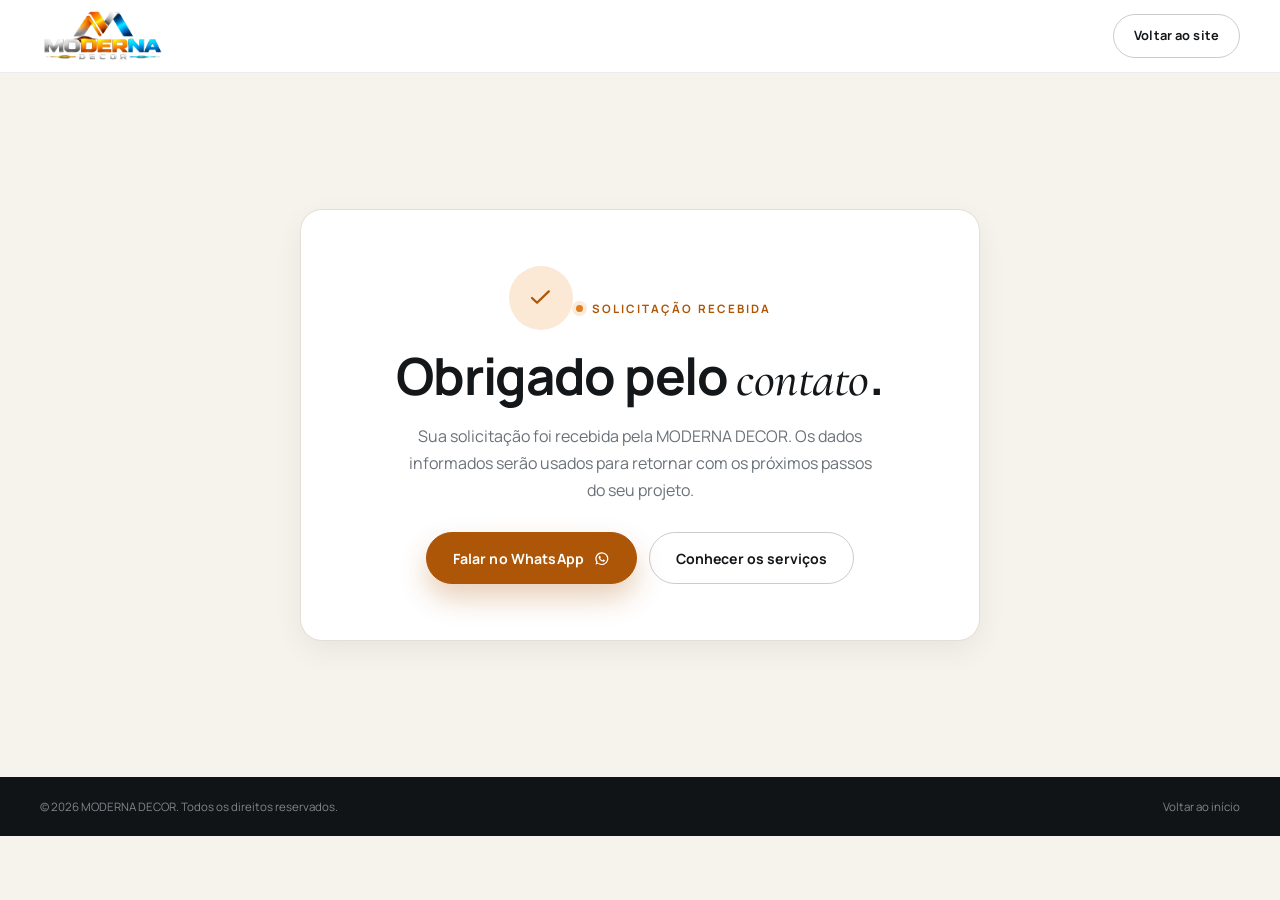
<file: obrigado.html>
<!DOCTYPE html>
<html lang="pt-BR">
<head>
  <meta charset="UTF-8">
  <meta name="viewport" content="width=device-width, initial-scale=1.0">
  <meta name="robots" content="noindex, nofollow">
  <title>Solicitação recebida | MODERNA DECOR</title>
  <meta name="description" content="Solicitação de orçamento recebida pela MODERNA DECOR.">
  <meta name="theme-color" content="#111417">
  <link rel="icon" href="assets/images/marca/favicon.ico" sizes="any">
  <link rel="icon" type="image/png" sizes="32x32" href="assets/images/marca/favicon-32.png">
  <link rel="apple-touch-icon" href="assets/images/marca/apple-touch-icon.png">
  <link rel="preload" href="assets/fonts/manrope-latin.woff2" as="font" type="font/woff2" crossorigin>
  <link rel="preload" href="assets/fonts/cormorant-garamond-italic-latin.woff2" as="font" type="font/woff2" crossorigin>
  <link rel="stylesheet" href="css/styles.css">
</head>
<body>
  <header class="site-header thanks-header">
    <div class="container site-header__inner">
      <a class="brand" href="index.html" aria-label="MODERNA DECOR — página inicial">
        <img src="assets/images/marca/logo-transparente.png" width="680" height="315" alt="MODERNA DECOR">
      </a>
      <a class="btn btn--outline btn--small" href="index.html">Voltar ao site</a>
    </div>
  </header>

  <main class="thanks-page">
    <div class="container">
      <div class="thanks-card">
        <span class="thanks-card__icon" aria-hidden="true">
          <svg viewBox="0 0 24 24" fill="none"><path d="m5 12.5 4.2 4L19 7" stroke="currentColor" stroke-width="1.9" stroke-linecap="round" stroke-linejoin="round"/></svg>
        </span>
        <p class="eyebrow"><span class="eyebrow__dot"></span>Solicitação recebida</p>
        <h1>Obrigado pelo <em>contato</em>.</h1>
        <p>Sua solicitação foi recebida pela MODERNA DECOR. Os dados informados serão usados para retornar com os próximos passos do seu projeto.</p>
        <div class="thanks-card__actions">
          <a class="btn btn--brand" href="https://wa.me/5571984430235" target="_blank" rel="noopener noreferrer">
            Falar no WhatsApp
            <svg aria-hidden="true" viewBox="0 0 24 24"><path fill="currentColor" d="M12.04 2a9.9 9.9 0 0 0-8.5 15l-1.1 4 4.1-1.08A9.9 9.9 0 1 0 12.04 2Zm0 18.02a8.1 8.1 0 0 1-4.12-1.13l-.3-.18-2.43.64.65-2.37-.2-.31a8.1 8.1 0 1 1 6.4 3.35Zm4.44-6.07c-.24-.12-1.44-.71-1.66-.79-.22-.08-.39-.12-.55.12-.16.24-.63.79-.77.95-.14.16-.28.18-.53.06a6.62 6.62 0 0 1-1.94-1.2 7.3 7.3 0 0 1-1.34-1.67c-.14-.24-.02-.37.1-.49.11-.11.24-.28.36-.42.12-.14.16-.24.24-.4.08-.16.04-.3-.02-.42-.06-.12-.55-1.32-.75-1.8-.2-.47-.4-.4-.55-.41h-.47c-.16 0-.42.06-.64.3-.22.24-.84.82-.84 2s.86 2.32.98 2.48c.12.16 1.69 2.58 4.1 3.62.57.25 1.02.4 1.37.51.58.18 1.1.16 1.51.1.46-.07 1.42-.58 1.62-1.14.2-.56.2-1.04.14-1.14-.06-.1-.22-.16-.46-.28Z"/></svg>
          </a>
          <a class="btn btn--outline" href="index.html#servicos">Conhecer os serviços</a>
        </div>
      </div>
    </div>
  </main>

  <footer class="thanks-footer">
    <div class="container">
      <p>© 2026 MODERNA DECOR. Todos os direitos reservados.</p>
      <a href="index.html">Voltar ao início</a>
    </div>
  </footer>
</body>
</html>
</file>
<file: css/styles.css>
@font-face {
  font-family: "Manrope";
  src: url("../assets/fonts/manrope-latin.woff2") format("woff2");
  font-weight: 200 800;
  font-style: normal;
  font-display: swap;
}
@font-face {
  font-family: "Cormorant Garamond";
  src: url("../assets/fonts/cormorant-garamond-latin.woff2") format("woff2");
  font-weight: 300 700;
  font-style: normal;
  font-display: swap;
}
@font-face {
  font-family: "Cormorant Garamond";
  src: url("../assets/fonts/cormorant-garamond-italic-latin.woff2") format("woff2");
  font-weight: 300 700;
  font-style: italic;
  font-display: swap;
}

:root {
  --brand: #e07f1e;
  --brand-dark: #ad5608;
  --brand-deep: #8f4708;
  --brand-soft: #fbe9d6;
  --ink: #14171a;
  --ink-soft: #2a2f34;
  --muted: #6b7178;
  --line: #e4ded4;
  --line-dark: #2b3035;
  --cream: #f6f2ec;
  --cream-2: #efe8dd;
  --white: #ffffff;
  --dark: #111417;
  --dark-2: #171b1f;
  --dark-3: #1e2429;
  --font-sans: "Manrope", "Segoe UI", system-ui, -apple-system, sans-serif;
  --font-serif: "Cormorant Garamond", Georgia, "Times New Roman", serif;
  --container: 1200px;
  --radius-sm: 10px;
  --radius: 16px;
  --radius-lg: 22px;
  --shadow-sm: 0 10px 30px rgba(17, 20, 23, 0.06);
  --shadow: 0 24px 60px rgba(17, 20, 23, 0.12);
  --header-h: 84px;
  --ease: cubic-bezier(0.22, 0.61, 0.36, 1);
}

*,
*::before,
*::after {
  box-sizing: border-box;
}

html {
  scroll-behavior: smooth;
  scroll-padding-top: calc(var(--header-h) + 18px);
  -webkit-text-size-adjust: 100%;
}

body {
  margin: 0;
  font-family: var(--font-sans);
  font-size: 16px;
  line-height: 1.65;
  color: var(--ink-soft);
  background: var(--cream);
  -webkit-font-smoothing: antialiased;
  overflow-x: hidden;
}

body.menu-open,
body.lightbox-open {
  overflow: hidden;
}

img {
  display: block;
  max-width: 100%;
  height: auto;
}

a {
  color: inherit;
  text-decoration: none;
}

button,
input,
select,
textarea {
  font: inherit;
  color: inherit;
}

button {
  cursor: pointer;
}

h1, h2, h3, h4, p, figure, ul, ol {
  margin: 0;
}

h1, h2, h3, h4 {
  font-family: var(--font-sans);
  font-weight: 700;
  line-height: 1.08;
  letter-spacing: -0.025em;
  color: var(--ink);
}

h1 em, h2 em, h3 em {
  font-family: var(--font-serif);
  font-style: italic;
  font-weight: 500;
  letter-spacing: -0.01em;
}

ul, ol {
  padding: 0;
  list-style: none;
}

svg {
  width: 1em;
  height: 1em;
  flex: none;
}

::selection {
  background: var(--brand);
  color: #fff;
}

:focus-visible {
  outline: 2px solid var(--brand);
  outline-offset: 3px;
}

[hidden] {
  display: none !important;
}

.visually-hidden {
  position: absolute !important;
  width: 1px;
  height: 1px;
  padding: 0;
  margin: -1px;
  overflow: hidden;
  clip: rect(0 0 0 0);
  white-space: nowrap;
  border: 0;
}

.svg-sprite {
  position: absolute;
  width: 0;
  height: 0;
  overflow: hidden;
}

.skip-link {
  position: fixed;
  top: 12px;
  left: 12px;
  z-index: 200;
  padding: 10px 18px;
  border-radius: 999px;
  background: var(--brand);
  color: #fff;
  font-weight: 700;
  transform: translateY(-160%);
  transition: transform 0.25s var(--ease);
}
.skip-link:focus {
  transform: translateY(0);
}

.container {
  width: min(100% - 48px, var(--container));
  margin-inline: auto;
}

.eyebrow {
  display: inline-flex;
  align-items: center;
  gap: 9px;
  font-size: 0.72rem;
  font-weight: 700;
  letter-spacing: 0.18em;
  text-transform: uppercase;
  color: var(--brand-dark);
}
.eyebrow__dot {
  width: 7px;
  height: 7px;
  border-radius: 50%;
  background: var(--brand);
  box-shadow: 0 0 0 4px rgba(224, 127, 30, 0.16);
}
.eyebrow--light {
  color: #f5c99a;
}

.tag {
  display: inline-flex;
  align-items: center;
  width: fit-content;
  padding: 6px 12px;
  border-radius: 999px;
  border: 1px solid var(--line);
  background: var(--cream);
  color: var(--muted);
  font-size: 0.68rem;
  font-weight: 700;
  letter-spacing: 0.1em;
  text-transform: uppercase;
}
.tag--brand {
  border-color: rgba(224, 127, 30, 0.28);
  background: var(--brand-soft);
  color: var(--brand-deep);
}

.btn {
  display: inline-flex;
  align-items: center;
  justify-content: center;
  gap: 10px;
  min-height: 52px;
  padding: 0 26px;
  border: 1px solid transparent;
  border-radius: 999px;
  font-size: 0.88rem;
  font-weight: 700;
  letter-spacing: 0.01em;
  text-align: center;
  transition: background 0.25s var(--ease), color 0.25s var(--ease),
    border-color 0.25s var(--ease), transform 0.25s var(--ease),
    box-shadow 0.25s var(--ease);
}
.btn svg {
  font-size: 1.1em;
  transition: transform 0.25s var(--ease);
}
.btn:hover svg {
  transform: translateX(3px);
}
.btn--brand {
  background: var(--brand-dark);
  border-color: var(--brand-dark);
  color: #fff;
  box-shadow: 0 14px 28px rgba(173, 86, 8, 0.28);
}
.btn--brand:hover {
  background: var(--brand-deep);
  border-color: var(--brand-deep);
  box-shadow: 0 18px 34px rgba(143, 71, 8, 0.34);
}
.btn--outline {
  background: transparent;
  border-color: rgba(20, 23, 26, 0.22);
  color: var(--ink);
}
.btn--outline:hover {
  border-color: var(--brand);
  color: var(--brand-dark);
}
.btn--ghost-light {
  background: rgba(255, 255, 255, 0.06);
  border-color: rgba(255, 255, 255, 0.36);
  color: #fff;
  backdrop-filter: blur(6px);
}
.btn--ghost-light:hover {
  background: rgba(255, 255, 255, 0.14);
  border-color: #fff;
}
.btn--small {
  min-height: 44px;
  padding: 0 20px;
  font-size: 0.8rem;
}
.btn--full {
  width: 100%;
}
.btn:active {
  transform: translateY(1px);
}

.text-link {
  display: inline-flex;
  align-items: center;
  gap: 8px;
  font-size: 0.82rem;
  font-weight: 700;
  color: var(--brand-dark);
}
.text-link svg {
  transition: transform 0.25s var(--ease);
}
.text-link:hover svg {
  transform: translateX(4px);
}

.check-list {
  display: grid;
  grid-template-columns: repeat(2, minmax(0, 1fr));
  gap: 10px 18px;
}
.check-list li {
  display: flex;
  align-items: flex-start;
  gap: 9px;
  font-size: 0.84rem;
  line-height: 1.45;
  color: var(--ink-soft);
}
.check-list svg {
  margin-top: 3px;
  color: var(--brand-dark);
  font-size: 1em;
}

.section {
  position: relative;
  padding: 96px 0;
}
.section--light {
  background: var(--cream);
}
.section--white {
  background: var(--white);
}
.section--before {
  background: linear-gradient(180deg, #f2ece3 0%, #f7f3ed 100%);
}
.section--contact {
  background: var(--cream);
}
.section--dark {
  background: var(--dark);
  color: #b9c0c6;
}
.section--dark h2,
.section--dark h3 {
  color: #fff;
}

.section-heading {
  display: grid;
  grid-template-columns: minmax(0, 1.35fr) minmax(280px, 0.65fr);
  gap: 24px 64px;
  align-items: end;
  margin-bottom: 52px;
}
.section-heading .eyebrow {
  margin-bottom: 16px;
}
.section-heading h2 {
  font-size: clamp(2rem, 3.6vw, 3.35rem);
  max-width: 18ch;
}
.section-heading__text {
  max-width: 46ch;
  font-size: 0.96rem;
  line-height: 1.7;
  color: var(--muted);
  padding-bottom: 4px;
}
.section-heading--light .section-heading__text {
  color: #9aa2a9;
}
.section-heading--light .section-heading__text,
.section-heading--light p {
  color: #9aa2a9;
}

.section-note {
  margin-top: 28px;
  font-size: 0.76rem;
  color: var(--muted);
  text-align: center;
}

.subheading {
  display: flex;
  align-items: end;
  justify-content: space-between;
  gap: 24px;
  margin: 72px 0 28px;
  padding-top: 36px;
  border-top: 1px solid var(--line);
}
.subheading .eyebrow {
  margin-bottom: 10px;
}
.subheading h3 {
  font-size: clamp(1.5rem, 2.2vw, 2rem);
}
.subheading p {
  max-width: 42ch;
  font-size: 0.88rem;
  color: var(--muted);
  text-align: right;
}

.topbar {
  background: var(--dark);
  color: #b7bec4;
  font-size: 0.74rem;
  letter-spacing: 0.02em;
}
.topbar__inner {
  display: flex;
  align-items: center;
  justify-content: space-between;
  gap: 20px;
  min-height: 38px;
}
.topbar__area,
.topbar__links,
.topbar__links a {
  display: flex;
  align-items: center;
  gap: 7px;
}
.topbar__links {
  gap: 22px;
}
.topbar a {
  transition: color 0.2s var(--ease);
}
.topbar a:hover {
  color: #fff;
}
.topbar svg {
  font-size: 0.95rem;
  color: var(--brand);
}

.site-header {
  position: sticky;
  top: 0;
  z-index: 100;
  background: rgba(255, 255, 255, 0.98);
  border-bottom: 1px solid rgba(20, 23, 26, 0.08);
  transition: box-shadow 0.3s var(--ease), background 0.3s var(--ease);
}
.site-header.is-scrolled {
  box-shadow: 0 12px 30px rgba(17, 20, 23, 0.09);
  background: rgba(255, 255, 255, 0.99);
}
.site-header__inner {
  display: flex;
  align-items: center;
  justify-content: space-between;
  gap: 24px;
  min-height: var(--header-h);
}
.brand {
  display: inline-flex;
  align-items: center;
  flex: none;
}
.brand img {
  width: auto;
  height: 58px;
}
.main-nav {
  display: flex;
  align-items: center;
  gap: 28px;
}
.main-nav a {
  position: relative;
  font-size: 0.78rem;
  font-weight: 700;
  letter-spacing: 0.07em;
  text-transform: uppercase;
  color: var(--ink-soft);
  padding: 6px 0;
  transition: color 0.2s var(--ease);
}
.main-nav a::after {
  content: "";
  position: absolute;
  left: 0;
  bottom: 0;
  width: 100%;
  height: 2px;
  background: var(--brand);
  transform: scaleX(0);
  transform-origin: left;
  transition: transform 0.25s var(--ease);
}
.main-nav a:hover {
  color: var(--brand-dark);
}
.main-nav a:hover::after {
  transform: scaleX(1);
}
.site-header__actions {
  display: flex;
  align-items: center;
  gap: 12px;
  flex: none;
}
.menu-toggle {
  display: none;
  width: 46px;
  height: 46px;
  padding: 0;
  border: 1px solid var(--line);
  border-radius: 50%;
  background: transparent;
  position: relative;
}
.menu-toggle span {
  position: absolute;
  left: 13px;
  width: 18px;
  height: 2px;
  background: var(--ink);
  transition: transform 0.25s var(--ease), top 0.25s var(--ease), opacity 0.2s;
}
.menu-toggle span:first-child {
  top: 18px;
}
.menu-toggle span:last-child {
  top: 24px;
}
.menu-toggle[aria-expanded="true"] span:first-child {
  top: 21px;
  transform: rotate(45deg);
}
.menu-toggle[aria-expanded="true"] span:last-child {
  top: 21px;
  transform: rotate(-45deg);
}

.mobile-menu {
  position: fixed;
  inset: 0;
  z-index: 90;
  background: var(--dark);
  color: #fff;
  padding: calc(var(--header-h) + 40px) 24px 40px;
  overflow-y: auto;
  opacity: 0;
  visibility: hidden;
  transform: translateY(-12px);
  transition: opacity 0.3s var(--ease), transform 0.3s var(--ease), visibility 0.3s;
}
.mobile-menu.is-open {
  opacity: 1;
  visibility: visible;
  transform: none;
}
.mobile-menu__inner {
  max-width: 520px;
  margin: 0 auto;
}
.mobile-menu__eyebrow {
  font-size: 0.68rem;
  font-weight: 700;
  letter-spacing: 0.2em;
  text-transform: uppercase;
  color: var(--brand);
  margin-bottom: 18px;
}
.mobile-menu__nav {
  display: flex;
  flex-direction: column;
  margin-bottom: 28px;
}
.mobile-menu__nav a {
  padding: 14px 0;
  border-bottom: 1px solid var(--line-dark);
  font-size: 1.45rem;
  font-weight: 600;
  letter-spacing: -0.02em;
  color: #fff;
}
.mobile-menu__nav a:hover {
  color: var(--brand);
}
.mobile-menu__contact {
  display: flex;
  flex-wrap: wrap;
  gap: 12px 22px;
  margin-bottom: 28px;
  font-size: 0.86rem;
  color: #b7bec4;
}
.mobile-menu__contact a {
  display: inline-flex;
  align-items: center;
  gap: 8px;
}
.mobile-menu__contact svg {
  color: var(--brand);
  font-size: 1.05rem;
}

.hero {
  position: relative;
  min-height: clamp(620px, 84vh, 820px);
  display: flex;
  align-items: flex-end;
  overflow: hidden;
  background: var(--dark);
}
.hero__slides,
.hero__slide,
.hero__scrim {
  position: absolute;
  inset: 0;
}
.hero__slide {
  opacity: 0;
  transition: opacity 1.1s var(--ease);
}
.hero__slide.is-active {
  opacity: 1;
}
.hero__slide img {
  width: 100%;
  height: 100%;
  object-fit: cover;
  transform: scale(1.04);
  transition: transform 7s linear;
}
.hero__slide.is-active img {
  transform: scale(1);
  animation: hero-zoom 8s linear both;
}
@keyframes hero-zoom {
  from {
    transform: scale(1.08);
  }
  to {
    transform: scale(1);
  }
}
.hero__scrim {
  background:
    linear-gradient(90deg, rgba(8, 10, 12, 0.86) 0%, rgba(8, 10, 12, 0.62) 42%, rgba(8, 10, 12, 0.12) 78%),
    linear-gradient(0deg, rgba(8, 10, 12, 0.7) 0%, rgba(8, 10, 12, 0) 45%);
}
.hero__inner {
  position: relative;
  z-index: 2;
  display: flex;
  align-items: flex-end;
  justify-content: space-between;
  gap: 40px;
  padding-top: calc(var(--header-h) + 40px);
  padding-bottom: 56px;
}
.hero__content {
  max-width: 660px;
  padding-bottom: 18px;
}
.hero__content .eyebrow {
  margin-bottom: 20px;
}
.hero h1 {
  color: #fff;
  font-size: clamp(2.5rem, 5.3vw, 4.9rem);
  line-height: 1.02;
  letter-spacing: -0.035em;
  margin-bottom: 24px;
}
.hero h1 em {
  color: #f4c48d;
}
.hero__lead {
  max-width: 54ch;
  color: rgba(255, 255, 255, 0.8);
  font-size: clamp(0.98rem, 1.25vw, 1.1rem);
  line-height: 1.7;
  margin-bottom: 30px;
}
.hero__actions {
  display: flex;
  flex-wrap: wrap;
  gap: 12px;
  margin-bottom: 26px;
}
.hero__badges {
  display: flex;
  flex-wrap: wrap;
  gap: 10px 22px;
}
.hero__badges li {
  display: inline-flex;
  align-items: center;
  gap: 8px;
  font-size: 0.76rem;
  font-weight: 600;
  color: rgba(255, 255, 255, 0.7);
}
.hero__badges svg {
  color: var(--brand);
}

.hero__control {
  display: flex;
  flex-direction: column;
  align-items: flex-end;
  gap: 14px;
  flex: none;
}
.hero__caption {
  text-align: right;
  color: #fff;
}
.hero__caption-label {
  display: block;
  font-size: 0.64rem;
  font-weight: 700;
  letter-spacing: 0.18em;
  text-transform: uppercase;
  color: rgba(255, 255, 255, 0.55);
  margin-bottom: 4px;
}
.hero__caption strong {
  font-family: var(--font-serif);
  font-size: 1.25rem;
  font-style: italic;
  font-weight: 500;
}
.hero__nav {
  display: flex;
  align-items: center;
  gap: 12px;
}
.hero__arrow {
  display: inline-flex;
  align-items: center;
  justify-content: center;
  width: 42px;
  height: 42px;
  border: 1px solid rgba(255, 255, 255, 0.3);
  border-radius: 50%;
  background: rgba(255, 255, 255, 0.06);
  color: #fff;
  transition: background 0.2s var(--ease), border-color 0.2s var(--ease);
}
.hero__arrow:hover {
  background: var(--brand-dark);
  border-color: var(--brand-dark);
}
.hero__dots {
  display: flex;
  align-items: center;
  gap: 8px;
}
.hero__dots button {
  width: 7px;
  height: 7px;
  padding: 0;
  border: 0;
  border-radius: 99px;
  background: rgba(255, 255, 255, 0.38);
  transition: width 0.25s var(--ease), background 0.25s var(--ease);
}
.hero__dots button.is-active {
  width: 24px;
  background: var(--brand);
}

.trust {
  background: var(--cream);
  border-bottom: 1px solid var(--line);
}
.trust__grid {
  display: grid;
  grid-template-columns: repeat(4, minmax(0, 1fr));
}
.trust__item {
  display: flex;
  align-items: center;
  gap: 14px;
  padding: 26px 22px;
  border-right: 1px solid var(--line);
}
.trust__item:first-child {
  border-left: 1px solid var(--line);
}
.trust__icon {
  display: inline-flex;
  align-items: center;
  justify-content: center;
  width: 42px;
  height: 42px;
  flex: none;
  border-radius: 50%;
  background: #fff;
  border: 1px solid var(--line);
  color: var(--brand-dark);
  font-size: 1.15rem;
}
.trust__item strong {
  display: block;
  font-size: 0.8rem;
  font-weight: 800;
  color: var(--ink);
  line-height: 1.3;
}
.trust__item span:not(.trust__icon) {
  display: block;
  font-size: 0.72rem;
  color: var(--muted);
  margin-top: 2px;
}

.noscript-note {
  padding: 16px 24px;
  background: var(--brand-soft);
  color: var(--brand-deep);
  text-align: center;
  font-size: 0.86rem;
}
.feature-grid {
  display: grid;
  grid-template-columns: repeat(2, minmax(0, 1fr));
  gap: 26px;
}
.feature-card {
  display: flex;
  flex-direction: column;
  background: var(--white);
  border: 1px solid var(--line);
  border-radius: var(--radius-lg);
  overflow: hidden;
  box-shadow: var(--shadow-sm);
  transition: transform 0.35s var(--ease), box-shadow 0.35s var(--ease);
}
.feature-card:hover {
  transform: translateY(-4px);
  box-shadow: var(--shadow);
}
.feature-card__media {
  position: relative;
  aspect-ratio: 3 / 2;
  overflow: hidden;
  background: var(--cream-2);
}
.feature-card__media img {
  width: 100%;
  height: 100%;
  object-fit: cover;
  transition: transform 0.7s var(--ease);
}
.feature-card:hover .feature-card__media img {
  transform: scale(1.035);
}
.media-badge {
  position: absolute;
  left: 16px;
  bottom: 16px;
  padding: 7px 13px;
  border-radius: 999px;
  background: rgba(17, 20, 23, 0.82);
  color: #fff;
  font-size: 0.66rem;
  font-weight: 700;
  letter-spacing: 0.12em;
  text-transform: uppercase;
  backdrop-filter: blur(6px);
}
.media-badge span {
  color: var(--brand);
}
.feature-card__body {
  display: flex;
  flex-direction: column;
  align-items: flex-start;
  gap: 16px;
  padding: 30px 32px 34px;
}
.feature-card__body h3 {
  font-size: clamp(1.45rem, 2.1vw, 1.85rem);
}
.feature-card__body > p {
  font-size: 0.9rem;
  line-height: 1.7;
  color: var(--muted);
}
.feature-card__body .check-list {
  width: 100%;
  margin: 2px 0 6px;
}
.feature-card__body .btn {
  margin-top: 4px;
}

.services-grid {
  display: grid;
  grid-template-columns: repeat(3, minmax(0, 1fr));
  gap: 20px;
}
.service-card {
  display: flex;
  flex-direction: column;
  align-items: flex-start;
  gap: 12px;
  padding: 28px 28px 30px;
  background: var(--white);
  border: 1px solid var(--line);
  border-radius: var(--radius);
  transition: transform 0.3s var(--ease), box-shadow 0.3s var(--ease),
    border-color 0.3s var(--ease);
}
.service-card:hover {
  transform: translateY(-3px);
  border-color: rgba(224, 127, 30, 0.4);
  box-shadow: var(--shadow-sm);
}
.service-card__icon {
  display: inline-flex;
  align-items: center;
  justify-content: center;
  width: 48px;
  height: 48px;
  border-radius: 14px;
  background: var(--brand-soft);
  color: var(--brand-dark);
  font-size: 1.35rem;
  margin-bottom: 4px;
}
.service-card h3 {
  font-size: 1.1rem;
  letter-spacing: -0.015em;
}
.service-card p {
  font-size: 0.84rem;
  line-height: 1.65;
  color: var(--muted);
  flex: 1;
}
.service-card .text-link {
  margin-top: 4px;
  font-size: 0.76rem;
  letter-spacing: 0.02em;
}

.filters {
  display: flex;
  flex-wrap: wrap;
  gap: 8px;
  margin-bottom: 28px;
}
.filter {
  min-height: 40px;
  padding: 0 18px;
  border: 1px solid var(--line);
  border-radius: 999px;
  background: transparent;
  color: var(--muted);
  font-size: 0.76rem;
  font-weight: 700;
  letter-spacing: 0.03em;
  transition: background 0.2s var(--ease), color 0.2s var(--ease),
    border-color 0.2s var(--ease);
}
.filter:hover {
  color: var(--ink);
  border-color: rgba(20, 23, 26, 0.24);
}
.filter.is-active {
  background: var(--ink);
  border-color: var(--ink);
  color: #fff;
}

.compare-grid {
  display: grid;
  grid-template-columns: repeat(3, minmax(0, 1fr));
  gap: 24px;
}
.compare-card {
  display: flex;
  flex-direction: column;
  background: var(--white);
  border: 1px solid var(--line);
  border-radius: var(--radius);
  overflow: hidden;
  box-shadow: var(--shadow-sm);
}
.compare {
  position: relative;
  overflow: hidden;
  background: var(--cream-2);
  touch-action: pan-y;
  user-select: none;
}
.compare--portrait {
  aspect-ratio: 3 / 4;
}
.compare--square {
  aspect-ratio: 1 / 1;
}
.compare__img {
  position: absolute;
  inset: 0;
  width: 100%;
  height: 100%;
  object-fit: cover;
  pointer-events: none;
}
.compare__after {
  position: absolute;
  inset: 0;
  clip-path: inset(0 0 0 var(--pos, 50%));
  will-change: clip-path;
}
.compare__label {
  position: absolute;
  top: 12px;
  z-index: 3;
  padding: 5px 10px;
  border-radius: 999px;
  background: rgba(17, 20, 23, 0.72);
  color: #fff;
  font-size: 0.62rem;
  font-weight: 700;
  letter-spacing: 0.13em;
  text-transform: uppercase;
  backdrop-filter: blur(5px);
}
.compare__label--before {
  left: 12px;
}
.compare__label--after {
  right: 12px;
  background: rgba(173, 86, 8, 0.94);
}
.compare__handle {
  position: absolute;
  top: 0;
  bottom: 0;
  left: var(--pos, 50%);
  z-index: 4;
  width: 2px;
  background: #fff;
  transform: translateX(-1px);
  box-shadow: 0 0 0 1px rgba(17, 20, 23, 0.12);
  pointer-events: none;
}
.compare__handle::after {
  content: "";
  position: absolute;
  top: 50%;
  left: 50%;
  width: 42px;
  height: 42px;
  border-radius: 50%;
  background: #fff;
  border: 2px solid rgba(17, 20, 23, 0.12);
  transform: translate(-50%, -50%);
  box-shadow: 0 6px 18px rgba(17, 20, 23, 0.25);
}
.compare__handle::before {
  content: "‹ ›";
  position: absolute;
  top: 50%;
  left: 50%;
  z-index: 1;
  transform: translate(-50%, -50%);
  color: var(--ink);
  font-size: 18px;
  font-weight: 700;
  letter-spacing: 2px;
  line-height: 1;
}
.compare__range {
  position: absolute;
  inset: 0;
  z-index: 6;
  width: 100%;
  height: 100%;
  margin: 0;
  opacity: 0;
  cursor: ew-resize;
}
.compare:focus-within {
  outline: 2px solid var(--brand);
  outline-offset: -3px;
}
.compare-card__body {
  display: flex;
  flex-direction: column;
  align-items: flex-start;
  gap: 10px;
  padding: 22px 24px 26px;
}
.compare-card__body h3 {
  font-size: 1.1rem;
  letter-spacing: -0.015em;
}
.compare-card__body p {
  font-size: 0.82rem;
  line-height: 1.6;
  color: var(--muted);
}
.compare-card--cta {
  border: 0;
  box-shadow: none;
  background: transparent;
}
.compare-cta {
  display: flex;
  flex-direction: column;
  align-items: flex-start;
  justify-content: center;
  gap: 16px;
  height: 100%;
  min-height: 380px;
  padding: 36px 32px;
  border-radius: var(--radius);
  background:
    radial-gradient(circle at 100% 0%, rgba(224, 127, 30, 0.32), transparent 58%),
    linear-gradient(160deg, #1b2126 0%, #101316 100%);
  color: #b9c0c6;
}
.compare-cta h3 {
  color: #fff;
  font-size: clamp(1.5rem, 2.2vw, 1.9rem);
  max-width: 12ch;
}
.compare-cta p {
  font-size: 0.86rem;
  line-height: 1.65;
  color: #a7aeb4;
}

.benefits-grid {
  display: grid;
  grid-template-columns: repeat(3, minmax(0, 1fr));
  gap: 22px;
}
.benefit {
  padding: 30px 28px;
  border: 1px solid var(--line-dark);
  border-radius: var(--radius);
  background: rgba(255, 255, 255, 0.025);
  transition: border-color 0.3s var(--ease), background 0.3s var(--ease);
}
.benefit:hover {
  border-color: rgba(224, 127, 30, 0.45);
  background: rgba(255, 255, 255, 0.045);
}
.benefit__icon {
  display: inline-flex;
  align-items: center;
  justify-content: center;
  width: 44px;
  height: 44px;
  border-radius: 50%;
  background: rgba(224, 127, 30, 0.14);
  color: #f2b16d;
  font-size: 1.2rem;
  margin-bottom: 18px;
}
.benefit h3 {
  font-size: 1.02rem;
  margin-bottom: 8px;
}
.benefit p {
  font-size: 0.82rem;
  line-height: 1.65;
  color: #9aa2a9;
}

.gallery {
  display: grid;
  grid-template-columns: repeat(4, minmax(0, 1fr));
  grid-auto-rows: 250px;
  gap: 14px;
}
.gallery__item {
  position: relative;
  display: block;
  width: 100%;
  height: 100%;
  padding: 0;
  border: 0;
  border-radius: 14px;
  overflow: hidden;
  background: var(--cream-2);
  text-align: left;
}
.gallery__item--wide {
  grid-column: span 2;
}
.gallery__item img {
  width: 100%;
  height: 100%;
  object-fit: cover;
  transition: transform 0.7s var(--ease);
}
.gallery__item:hover img {
  transform: scale(1.05);
}
.gallery__item::after {
  content: "";
  position: absolute;
  inset: 0;
  background: linear-gradient(0deg, rgba(12, 14, 16, 0.78) 0%, rgba(12, 14, 16, 0.08) 52%, rgba(12, 14, 16, 0.12) 100%);
  transition: opacity 0.3s var(--ease);
}
.gallery__overlay {
  position: absolute;
  inset: auto 0 0;
  z-index: 2;
  display: flex;
  flex-direction: column;
  gap: 2px;
  padding: 18px 18px 16px;
  color: #fff;
}
.gallery__cat {
  font-size: 0.6rem;
  font-weight: 700;
  letter-spacing: 0.16em;
  text-transform: uppercase;
  color: #f4c48d;
}
.gallery__overlay strong {
  font-size: 0.9rem;
  font-weight: 700;
  letter-spacing: -0.01em;
}
.gallery__zoom {
  position: absolute;
  top: 14px;
  right: 14px;
  display: inline-flex;
  align-items: center;
  justify-content: center;
  width: 34px;
  height: 34px;
  border-radius: 50%;
  background: rgba(255, 255, 255, 0.14);
  border: 1px solid rgba(255, 255, 255, 0.3);
  color: #fff;
  font-size: 1rem;
  opacity: 0;
  transform: translateY(-4px);
  transition: opacity 0.25s var(--ease), transform 0.25s var(--ease), background 0.25s;
  backdrop-filter: blur(4px);
}
.gallery__item:hover .gallery__zoom,
.gallery__item:focus-visible .gallery__zoom {
  opacity: 1;
  transform: none;
}
.gallery__zoom:hover {
  background: var(--brand-dark);
  border-color: var(--brand-dark);
}

.steps {
  display: grid;
  grid-template-columns: repeat(4, minmax(0, 1fr));
  gap: 28px;
}
.step {
  padding-top: 22px;
  border-top: 1px solid var(--line);
}
.step__num {
  display: block;
  font-family: var(--font-serif);
  font-size: 2.8rem;
  font-style: italic;
  font-weight: 500;
  line-height: 1;
  color: var(--brand-dark);
  margin-bottom: 16px;
}
.step h3 {
  font-size: 1.02rem;
  margin-bottom: 8px;
}
.step p {
  font-size: 0.82rem;
  line-height: 1.65;
  color: var(--muted);
}

.faq-layout {
  display: grid;
  grid-template-columns: minmax(0, 0.8fr) minmax(0, 1.2fr);
  gap: 64px;
  align-items: start;
}
.faq-intro {
  position: sticky;
  top: calc(var(--header-h) + 32px);
}
.faq-intro .eyebrow {
  margin-bottom: 16px;
}
.faq-intro h2 {
  font-size: clamp(2rem, 3.2vw, 2.9rem);
  margin-bottom: 16px;
}
.faq-intro > p {
  font-size: 0.9rem;
  line-height: 1.7;
  color: var(--muted);
  margin-bottom: 24px;
  max-width: 34ch;
}
.faq-list {
  border-top: 1px solid var(--line);
}
.faq-item {
  border-bottom: 1px solid var(--line);
}
.faq-item summary {
  position: relative;
  display: flex;
  align-items: center;
  justify-content: space-between;
  gap: 24px;
  padding: 22px 0;
  cursor: pointer;
  font-size: 0.98rem;
  font-weight: 700;
  letter-spacing: -0.01em;
  color: var(--ink);
  list-style: none;
}
.faq-item summary::-webkit-details-marker {
  display: none;
}
.faq-item__icon {
  position: relative;
  width: 20px;
  height: 20px;
  flex: none;
  border-radius: 50%;
  border: 1px solid var(--line);
  transition: background 0.25s var(--ease), border-color 0.25s;
}
.faq-item__icon::before,
.faq-item__icon::after {
  content: "";
  position: absolute;
  top: 50%;
  left: 50%;
  width: 8px;
  height: 1.5px;
  background: var(--ink);
  transform: translate(-50%, -50%);
  transition: transform 0.25s var(--ease), background 0.25s;
}
.faq-item__icon::after {
  transform: translate(-50%, -50%) rotate(90deg);
}
.faq-item[open] .faq-item__icon {
  background: var(--brand-dark);
  border-color: var(--brand-dark);
}
.faq-item[open] .faq-item__icon::before,
.faq-item[open] .faq-item__icon::after {
  background: #fff;
}
.faq-item[open] .faq-item__icon::after {
  transform: translate(-50%, -50%) rotate(0deg);
}
.faq-item__answer {
  padding: 0 44px 22px 0;
}
.faq-item__answer p {
  font-size: 0.86rem;
  line-height: 1.7;
  color: var(--muted);
  max-width: 62ch;
}

.cta-band {
  padding: 0;
  background: var(--dark);
  overflow: hidden;
}
.cta-band__inner {
  position: relative;
  display: flex;
  align-items: center;
  justify-content: space-between;
  gap: 40px;
  padding: 74px 0;
}
.cta-band__inner::before {
  content: "";
  position: absolute;
  top: -120px;
  right: 8%;
  width: 380px;
  height: 380px;
  border-radius: 50%;
  background: radial-gradient(circle, rgba(224, 127, 30, 0.28), transparent 68%);
  pointer-events: none;
}
.cta-band h2 {
  color: #fff;
  font-size: clamp(2rem, 3.6vw, 3.1rem);
  margin: 14px 0 12px;
  max-width: 16ch;
}
.cta-band h2 em {
  color: #f4c48d;
}
.cta-band p:not(.eyebrow) {
  max-width: 52ch;
  font-size: 0.9rem;
  line-height: 1.7;
  color: #9aa2a9;
}
.cta-band__actions {
  display: flex;
  flex-wrap: wrap;
  gap: 12px;
  flex: none;
}
.contact-layout {
  display: grid;
  grid-template-columns: minmax(0, 0.9fr) minmax(0, 1.1fr);
  gap: 64px;
  align-items: start;
}
.contact-intro .eyebrow {
  margin-bottom: 16px;
}
.contact-intro h2 {
  font-size: clamp(2rem, 3.4vw, 3rem);
  margin-bottom: 16px;
  max-width: 16ch;
}
.contact-intro > p {
  max-width: 44ch;
  font-size: 0.92rem;
  line-height: 1.7;
  color: var(--muted);
  margin-bottom: 32px;
}
.contact-channels {
  display: grid;
  gap: 2px;
  margin-bottom: 28px;
}
.contact-channels li {
  display: flex;
  align-items: center;
  gap: 14px;
  padding: 14px 0;
  border-bottom: 1px solid var(--line);
}
.contact-channels li:first-child {
  border-top: 1px solid var(--line);
}
.contact-channels__icon {
  display: inline-flex;
  align-items: center;
  justify-content: center;
  width: 40px;
  height: 40px;
  flex: none;
  border-radius: 50%;
  background: var(--white);
  border: 1px solid var(--line);
  color: var(--brand-dark);
  font-size: 1.05rem;
}
.contact-channels li > div > span {
  display: block;
  font-size: 0.62rem;
  font-weight: 700;
  letter-spacing: 0.14em;
  text-transform: uppercase;
  color: var(--muted);
  margin-bottom: 1px;
}
.contact-channels a,
.contact-channels p {
  font-size: 0.9rem;
  font-weight: 600;
  color: var(--ink);
  line-height: 1.4;
  word-break: break-word;
}
.contact-channels a:hover {
  color: var(--brand-dark);
}
.contact-hours {
  display: flex;
  align-items: flex-start;
  gap: 12px;
  padding: 18px 20px;
  border-radius: var(--radius-sm);
  background: var(--brand-soft);
  color: var(--brand-deep);
}
.contact-hours > svg {
  margin-top: 3px;
  font-size: 1.1rem;
  color: var(--brand-dark);
}
.contact-hours p {
  font-size: 0.76rem;
  line-height: 1.55;
}
.contact-hours strong {
  display: block;
  font-size: 0.72rem;
  letter-spacing: 0.1em;
  text-transform: uppercase;
  margin-bottom: 2px;
}

.contact-form {
  display: grid;
  gap: 16px;
  padding: 36px;
  background: var(--white);
  border: 1px solid var(--line);
  border-radius: var(--radius-lg);
  box-shadow: var(--shadow-sm);
}
.contact-form__head {
  margin-bottom: 4px;
}
.contact-form__head h3 {
  font-size: 1.45rem;
  margin-bottom: 4px;
}
.contact-form__head p {
  font-size: 0.76rem;
  color: var(--muted);
}
.contact-form__head p span {
  color: var(--brand-dark);
  font-weight: 700;
}
.field {
  display: grid;
  gap: 6px;
}
.field label {
  font-size: 0.72rem;
  font-weight: 700;
  letter-spacing: 0.06em;
  text-transform: uppercase;
  color: var(--ink-soft);
}
.field label span {
  color: var(--brand-dark);
}
.field input,
.field select,
.field textarea {
  width: 100%;
  padding: 13px 15px;
  border: 1px solid var(--line);
  border-radius: var(--radius-sm);
  background: var(--cream);
  color: var(--ink);
  font-size: 0.88rem;
  line-height: 1.4;
  transition: border-color 0.2s var(--ease), background 0.2s var(--ease),
    box-shadow 0.2s var(--ease);
}
.field textarea {
  resize: vertical;
  min-height: 112px;
}
.field select {
  appearance: none;
  background-image: linear-gradient(45deg, transparent 50%, var(--muted) 50%),
    linear-gradient(135deg, var(--muted) 50%, transparent 50%);
  background-position: calc(100% - 20px) calc(50% + 1px), calc(100% - 15px) calc(50% + 1px);
  background-size: 5px 5px, 5px 5px;
  background-repeat: no-repeat;
  padding-right: 40px;
  cursor: pointer;
}
.field input::placeholder,
.field textarea::placeholder {
  color: #9a9fa4;
}
.field input:hover,
.field select:hover,
.field textarea:hover {
  border-color: #cfc7bb;
}
.field input:focus,
.field select:focus,
.field textarea:focus {
  outline: none;
  border-color: var(--brand);
  background: #fff;
  box-shadow: 0 0 0 3px rgba(224, 127, 30, 0.15);
}
.field-row {
  display: grid;
  grid-template-columns: repeat(2, minmax(0, 1fr));
  gap: 14px;
}
.consent {
  display: flex;
  align-items: flex-start;
  gap: 10px;
  font-size: 0.74rem;
  line-height: 1.5;
  color: var(--muted);
  cursor: pointer;
}
.consent input {
  width: 16px;
  height: 16px;
  margin-top: 2px;
  flex: none;
  accent-color: var(--brand);
}
.form-status {
  min-height: 1.2em;
  font-size: 0.78rem;
  line-height: 1.5;
}
.form-status.is-error {
  color: #b3261e;
}
.form-status.is-success {
  color: #2e6b3a;
}
.form-note {
  font-size: 0.7rem;
  color: var(--muted);
  text-align: center;
}
.contact-form.is-loading {
  opacity: 0.75;
  pointer-events: none;
}

.site-footer {
  padding: 72px 0 0;
  background: var(--dark);
  color: #9aa2a9;
  font-size: 0.82rem;
}
.site-footer__grid {
  display: grid;
  grid-template-columns: minmax(0, 1.5fr) minmax(0, 0.8fr) minmax(0, 1fr) minmax(0, 1.1fr);
  gap: 36px 48px;
  padding-bottom: 52px;
}
.site-footer__brand img {
  height: 54px;
  width: auto;
  margin-bottom: 18px;
}
.site-footer__brand > p {
  max-width: 36ch;
  line-height: 1.7;
  margin-bottom: 20px;
}
.site-footer__social {
  display: flex;
  gap: 10px;
}
.site-footer__social a {
  display: inline-flex;
  align-items: center;
  justify-content: center;
  width: 40px;
  height: 40px;
  border-radius: 50%;
  border: 1px solid var(--line-dark);
  color: #cfd5da;
  font-size: 1.05rem;
  transition: background 0.2s var(--ease), border-color 0.2s var(--ease),
    color 0.2s var(--ease);
}
.site-footer__social a:hover {
  background: var(--brand-dark);
  border-color: var(--brand-dark);
  color: #fff;
}
.site-footer__col h3 {
  color: #fff;
  font-size: 0.72rem;
  font-weight: 800;
  letter-spacing: 0.16em;
  text-transform: uppercase;
  margin-bottom: 16px;
}
.site-footer__col a,
.site-footer__col p {
  display: flex;
  align-items: flex-start;
  gap: 8px;
  margin-bottom: 9px;
  color: #9aa2a9;
  line-height: 1.5;
  transition: color 0.2s var(--ease);
}
.site-footer__col a:hover {
  color: #fff;
}
.site-footer__col svg {
  margin-top: 3px;
  color: var(--brand);
  font-size: 0.95rem;
}
.site-footer__contact p {
  font-size: 0.78rem;
}
.site-footer__bottom {
  display: flex;
  align-items: center;
  justify-content: space-between;
  gap: 16px;
  padding: 20px 0 24px;
  border-top: 1px solid var(--line-dark);
  font-size: 0.7rem;
  color: #7e868d;
}
.site-footer__bottom-links {
  display: flex;
  gap: 20px;
}
.site-footer__bottom-links a:hover {
  color: #fff;
}

.whatsapp-float {
  position: fixed;
  right: 22px;
  bottom: 22px;
  z-index: 80;
  display: inline-flex;
  align-items: center;
  justify-content: center;
  width: 56px;
  height: 56px;
  border-radius: 50%;
  background: #25d366;
  color: #fff;
  font-size: 1.7rem;
  box-shadow: 0 12px 26px rgba(21, 128, 61, 0.32);
  transition: transform 0.25s var(--ease), box-shadow 0.25s var(--ease);
}
.whatsapp-float:hover {
  transform: translateY(-3px) scale(1.03);
  box-shadow: 0 16px 30px rgba(21, 128, 61, 0.4);
}
.to-top {
  position: fixed;
  right: 28px;
  bottom: 90px;
  z-index: 80;
  display: inline-flex;
  align-items: center;
  justify-content: center;
  width: 44px;
  height: 44px;
  border: 1px solid var(--line);
  border-radius: 50%;
  background: #fff;
  color: var(--ink);
  font-size: 1.05rem;
  box-shadow: var(--shadow-sm);
  opacity: 0;
  visibility: hidden;
  transform: translateY(8px);
  pointer-events: none;
  transition: opacity 0.25s var(--ease), transform 0.25s var(--ease),
    visibility 0.25s, background 0.2s, color 0.2s;
}
.to-top.is-visible {
  opacity: 1;
  visibility: visible;
  transform: none;
  pointer-events: auto;
}
.to-top:hover {
  background: var(--brand-dark);
  border-color: var(--brand-dark);
  color: #fff;
}

.lightbox {
  position: fixed;
  inset: 0;
  z-index: 150;
  width: 100%;
  height: 100%;
  max-width: none;
  max-height: none;
  margin: 0;
  padding: 0;
  border: 0;
  background: transparent;
  color: #fff;
}
.lightbox::backdrop {
  background: rgba(8, 10, 12, 0.94);
  backdrop-filter: blur(4px);
}
.lightbox[open] {
  display: flex;
  align-items: center;
  justify-content: center;
}
.lightbox__inner {
  position: relative;
  display: flex;
  align-items: center;
  justify-content: center;
  width: 100%;
  height: 100%;
  padding: 64px 88px;
}
.lightbox__figure {
  display: flex;
  flex-direction: column;
  align-items: center;
  gap: 16px;
  max-width: 1100px;
  max-height: 100%;
}
.lightbox__figure img {
  max-width: 100%;
  max-height: 76vh;
  width: auto;
  height: auto;
  border-radius: 8px;
  box-shadow: 0 30px 80px rgba(0, 0, 0, 0.5);
}
.lightbox__figure figcaption {
  display: flex;
  align-items: center;
  gap: 12px;
  flex-wrap: wrap;
  justify-content: center;
  text-align: center;
  font-size: 0.86rem;
}
.lightbox__cat {
  padding: 4px 10px;
  border-radius: 999px;
  background: var(--brand-dark);
  color: #fff;
  font-size: 0.6rem;
  font-weight: 700;
  letter-spacing: 0.12em;
  text-transform: uppercase;
}
.lightbox__figure strong {
  font-weight: 700;
}
.lightbox__counter {
  color: rgba(255, 255, 255, 0.55);
  font-size: 0.74rem;
}
.lightbox__close,
.lightbox__arrow {
  position: absolute;
  display: inline-flex;
  align-items: center;
  justify-content: center;
  border: 1px solid rgba(255, 255, 255, 0.25);
  background: rgba(255, 255, 255, 0.06);
  color: #fff;
  border-radius: 50%;
  transition: background 0.2s var(--ease), border-color 0.2s var(--ease);
}
.lightbox__close:hover,
.lightbox__arrow:hover {
  background: var(--brand-dark);
  border-color: var(--brand-dark);
}
.lightbox__close {
  top: 24px;
  right: 24px;
  width: 46px;
  height: 46px;
  font-size: 1.2rem;
}
.lightbox__arrow {
  top: 50%;
  width: 50px;
  height: 50px;
  font-size: 1.2rem;
  transform: translateY(-50%);
}
.lightbox__arrow--prev {
  left: 24px;
}
.lightbox__arrow--next {
  right: 24px;
}

.js [data-reveal] {
  opacity: 0;
  transform: translateY(26px);
  transition: opacity 0.7s var(--ease), transform 0.7s var(--ease);
}
.js [data-reveal].is-visible {
  opacity: 1;
  transform: none;
}

@media (max-width: 1120px) {
  .main-nav {
    gap: 18px;
  }
  .main-nav a {
    font-size: 0.72rem;
  }
  .header-cta {
    display: none;
  }
  .site-header__actions .menu-toggle {
    display: inline-block;
  }
  .main-nav {
    display: none;
  }
  .gallery {
    grid-template-columns: repeat(3, minmax(0, 1fr));
  }
}

@media (max-width: 1024px) {
  .section {
    padding: 80px 0;
  }
  .section-heading {
    grid-template-columns: 1fr;
    gap: 16px;
    margin-bottom: 40px;
  }
  .section-heading h2 {
    max-width: 24ch;
  }
  .section-heading__text {
    max-width: 62ch;
  }
  .compare-grid {
    grid-template-columns: repeat(2, minmax(0, 1fr));
  }
  .services-grid {
    grid-template-columns: repeat(2, minmax(0, 1fr));
  }
  .benefits-grid {
    grid-template-columns: repeat(2, minmax(0, 1fr));
  }
  .steps {
    grid-template-columns: repeat(2, minmax(0, 1fr));
    gap: 32px;
  }
  .contact-layout {
    grid-template-columns: 1fr;
    gap: 40px;
  }
  .contact-intro h2 {
    max-width: 24ch;
  }
  .faq-layout {
    grid-template-columns: 1fr;
    gap: 32px;
  }
  .faq-intro {
    position: static;
  }
  .faq-intro > p {
    max-width: 58ch;
  }
  .site-footer__grid {
    grid-template-columns: repeat(2, minmax(0, 1fr));
  }
  .hero__inner {
    gap: 24px;
  }
  .hero__control {
    align-items: flex-start;
  }
  .hero__caption {
    text-align: left;
  }
}

@media (max-width: 820px) {
  :root {
    --header-h: 74px;
  }
  .container {
    width: min(100% - 32px, var(--container));
  }
  .topbar__links .topbar__email {
    display: none;
  }
  .brand img {
    height: 50px;
  }
  .hero {
    min-height: 640px;
  }
  .hero__inner {
    display: block;
    padding-top: calc(var(--header-h) + 56px);
    padding-bottom: 40px;
  }
  .hero__content {
    max-width: 100%;
    padding-bottom: 0;
  }
  .hero h1 {
    font-size: clamp(2.4rem, 8vw, 3.6rem);
  }
  .hero__control {
    margin-top: 34px;
  }
  .trust__grid {
    grid-template-columns: repeat(2, minmax(0, 1fr));
  }
  .trust__item {
    border-bottom: 1px solid var(--line);
  }
  .trust__item:nth-child(2n) {
    border-right: 0;
  }
  .trust__item:nth-child(2n + 1) {
    border-left: 0;
  }
  .trust__item:nth-last-child(-n + 2) {
    border-bottom: 0;
  }
  .feature-grid {
    grid-template-columns: 1fr;
  }
  .compare-grid {
    grid-template-columns: 1fr;
  }
  .compare--portrait {
    aspect-ratio: 4 / 5;
  }
  .gallery {
    grid-template-columns: repeat(2, minmax(0, 1fr));
    grid-auto-rows: 210px;
  }
  .steps {
    grid-template-columns: repeat(2, minmax(0, 1fr));
  }
  .subheading {
    flex-direction: column;
    align-items: flex-start;
    gap: 8px;
    margin-top: 56px;
  }
  .subheading p {
    text-align: left;
  }
  .cta-band__inner {
    flex-direction: column;
    align-items: flex-start;
    padding: 56px 0;
  }
  .cta-band__actions {
    width: 100%;
  }
  .contact-form {
    padding: 28px 22px;
  }
  .site-footer__grid {
    gap: 32px 24px;
  }
  .lightbox__inner {
    padding: 72px 16px 24px;
  }
  .lightbox__arrow--prev {
    left: 8px;
  }
  .lightbox__arrow--next {
    right: 8px;
  }
  .lightbox__arrow {
    top: auto;
    bottom: 20px;
    transform: none;
  }
  .lightbox__figure img {
    max-height: 68vh;
  }
}

@media (max-width: 620px) {
  .section {
    padding: 64px 0;
  }
  .topbar__area {
    display: none;
  }
  .topbar__inner {
    justify-content: center;
  }
  .section-heading h2 {
    font-size: clamp(1.85rem, 7.5vw, 2.5rem);
  }
  .hero__actions {
    flex-direction: column;
    align-items: stretch;
  }
  .hero__actions .btn {
    width: 100%;
  }
  .hero__badges {
    flex-direction: column;
    gap: 8px;
  }
  .trust__grid {
    grid-template-columns: 1fr;
  }
  .trust__item {
    border-left: 0 !important;
    border-right: 0 !important;
    border-bottom: 1px solid var(--line) !important;
    padding: 18px 2px;
  }
  .trust__item:last-child {
    border-bottom: 0 !important;
  }
  .services-grid,
  .benefits-grid,
  .steps {
    grid-template-columns: 1fr;
  }
  .field-row {
    grid-template-columns: 1fr;
  }
  .compare--portrait {
    aspect-ratio: 3 / 4;
  }
  .gallery {
    grid-auto-rows: 180px;
    gap: 10px;
  }
  .gallery__overlay {
    padding: 14px 12px 12px;
  }
  .gallery__overlay strong {
    font-size: 0.8rem;
  }
  .site-footer__grid {
    grid-template-columns: 1fr;
  }
  .site-footer__bottom {
    flex-direction: column;
    align-items: flex-start;
    gap: 8px;
  }
  .whatsapp-float {
    right: 16px;
    bottom: 16px;
    width: 52px;
    height: 52px;
  }
  .to-top {
    right: 20px;
    bottom: 80px;
  }
  .lightbox__figure figcaption {
    font-size: 0.78rem;
  }
  .lightbox__counter {
    width: 100%;
  }
}

@media (max-width: 480px) {
  .container {
    width: min(100% - 24px, var(--container));
  }
  .topbar__area {
    display: none;
  }
  .topbar__inner {
    justify-content: center;
  }
  .topbar__links {
    gap: 16px;
  }
  .brand img {
    height: 44px;
  }
  .gallery {
    grid-template-columns: 1fr;
    grid-auto-rows: 220px;
  }
  .gallery__item--wide {
    grid-column: auto;
  }
  .compare--portrait {
    aspect-ratio: 4 / 5;
  }
  .contact-form {
    padding: 24px 18px;
  }
  .hero h1 {
    font-size: clamp(2.1rem, 9.5vw, 2.8rem);
  }
}

@media (prefers-reduced-motion: reduce) {
  html {
    scroll-behavior: auto;
  }
  *,
  *::before,
  *::after {
    animation-duration: 0.001ms !important;
    animation-iteration-count: 1 !important;
    transition-duration: 0.001ms !important;
    scroll-behavior: auto !important;
  }
  .hero__slide img,
  .hero__slide.is-active img {
    transform: none;
    animation: none;
  }
  .hero__slide {
    transition-duration: 0.55s !important;
  }
  .js [data-reveal] {
    opacity: 1;
    transform: none;
  }
}

.main-nav a.is-current {
  color: var(--brand-dark);
}
.main-nav a.is-current::after {
  transform: scaleX(1);
}
.form-status a {
  color: var(--brand-dark);
  font-weight: 700;
  text-decoration: underline;
  text-underline-offset: 2px;
}
.compare__range {
  touch-action: pan-y;
  -webkit-appearance: none;
  appearance: none;
  background: transparent;
}
.compare__range::-webkit-slider-thumb {
  -webkit-appearance: none;
  appearance: none;
  width: 1px;
  height: 1px;
}
.compare__range::-moz-range-thumb {
  width: 1px;
  height: 1px;
  border: 0;
}

.thanks-header .site-header__inner {
  min-height: 72px;
}
.thanks-page {
  display: flex;
  align-items: center;
  min-height: calc(100vh - 196px);
  padding: 72px 0;
  background: var(--cream);
}
.thanks-page .container {
  display: flex;
  justify-content: center;
}
.thanks-card {
  width: 100%;
  max-width: 680px;
  padding: 56px 48px;
  text-align: center;
  background: var(--white);
  border: 1px solid var(--line);
  border-radius: var(--radius-lg);
  box-shadow: var(--shadow-sm);
}
.thanks-card__icon {
  display: inline-flex;
  align-items: center;
  justify-content: center;
  width: 64px;
  height: 64px;
  margin-bottom: 18px;
  border-radius: 50%;
  background: var(--brand-soft);
  color: var(--brand-dark);
  font-size: 1.8rem;
}
.thanks-card .eyebrow {
  justify-content: center;
  margin-bottom: 14px;
}
.thanks-card h1 {
  margin-bottom: 16px;
  font-size: clamp(2rem, 4vw, 3.2rem);
}
.thanks-card > p:not(.eyebrow) {
  max-width: 48ch;
  margin: 0 auto 28px;
  color: var(--muted);
  line-height: 1.7;
}
.thanks-card__actions {
  display: flex;
  flex-wrap: wrap;
  gap: 12px;
  justify-content: center;
}
.thanks-footer {
  padding: 20px 0;
  background: var(--dark);
  color: #7e868d;
  font-size: 0.72rem;
}
.thanks-footer .container {
  display: flex;
  align-items: center;
  justify-content: space-between;
  gap: 16px;
}
.thanks-footer a:hover {
  color: #fff;
}
@media (max-width: 620px) {
  .thanks-card {
    padding: 36px 22px;
  }
  .thanks-card__actions {
    flex-direction: column;
  }
  .thanks-card__actions .btn {
    width: 100%;
  }
  .thanks-footer .container {
    flex-direction: column;
    align-items: flex-start;
    gap: 8px;
  }
}
</file>
